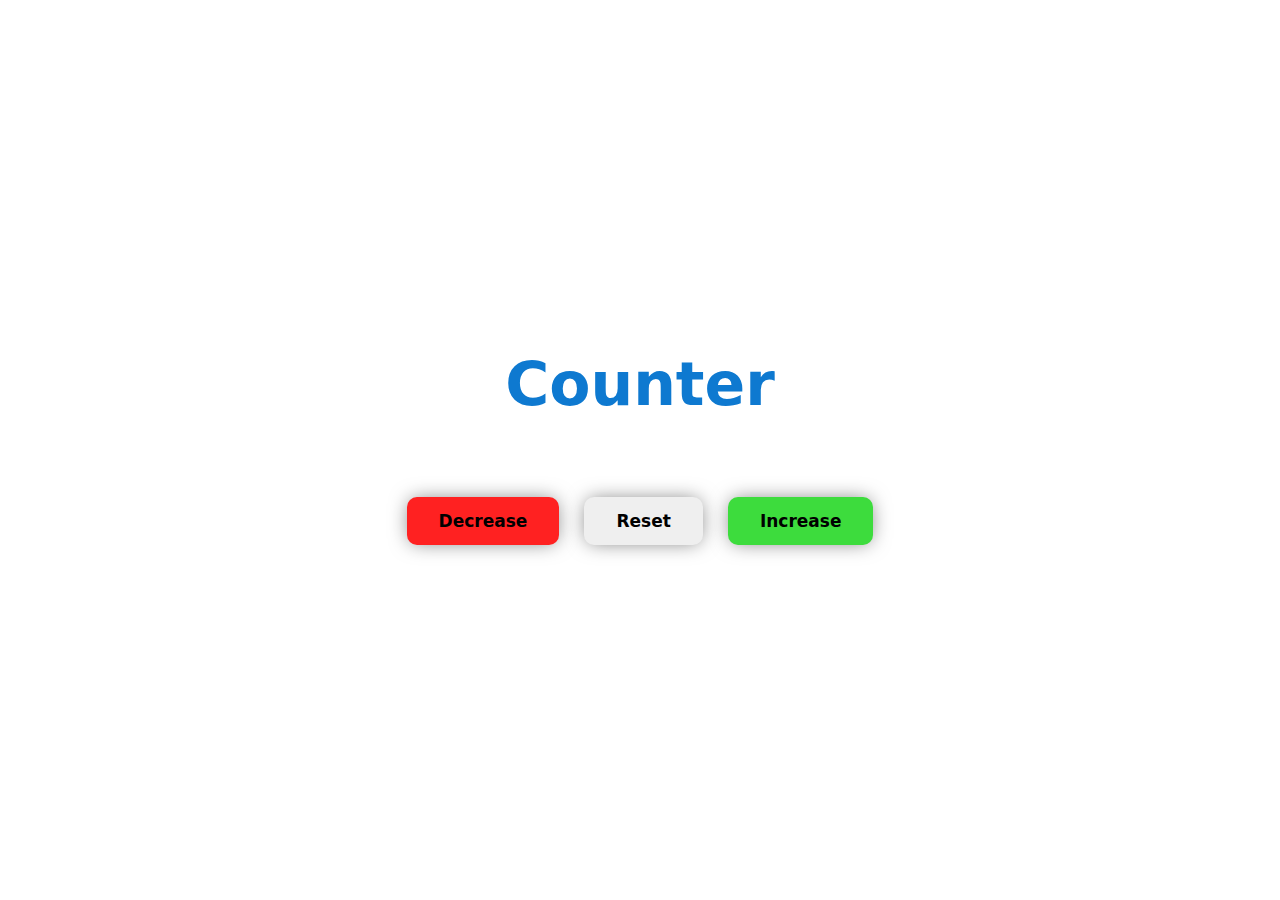
<file: index.html>
<!DOCTYPE html>
<html lang="en">
<head>
    <meta charset="UTF-8">
    <meta name="viewport" content="width=device-width, initial-scale=1.0">
    <title>Counter App</title>
    <link rel="stylesheet" href="./style.css">
</head>

<body>
    <div class="container">
     <div class="counter">
        <h2>Counter</h2>
        <p id="prag">0</p>
        <div class="btn">
            <button id="btn_one">Decrease</button>
            <button id="btn_two">Reset</button>
            <button id="btn_three">Increase</button>
        </div>
     </div>
    </div>
    <script src="./counter.js"></script> <!--javascript file-->
</body>
</html>
</file>
<file: style.css>
*{
    margin: 0 0;
    padding: 0;
    box-sizing: border-box;
    font-family: system-ui;
}

.container{
   display: flex;
   justify-content: center;
   align-items: center;
   height: 100vh;
}
.counter{
    display: flex;
    flex-direction: column;
    align-items: center;
    gap: 36px 0px
}
.counter h2{
    font-size: 60px;
    color: rgb(14, 121, 208);
}
.counter p{
    font-size: 110px;
    font-weight: 600;

}
button{
    border: none;
    padding: 14px 32px;
    margin: 6px 10px;
    border-radius: 10px;
    font-size: 17px;
    font-weight: 700;
    box-shadow: 0px 0px 20px -3px rgb(116, 116, 116);
    transition: 0.5s all;
    cursor: pointer;
}
/* comment */
/* shehab */
#btn_one{
    background-color: rgb(255, 33, 33);
}
#btn_one:hover{
    background-color: rgb(197, 20, 20);
}
#btn_two:hover{
    background-color: rgb(216, 216, 216);
}
#btn_three{
    background-color: rgb(61, 220, 61);
}
#btn_three:hover{
    background-color: rgb(56, 169, 56);
}
</file>
